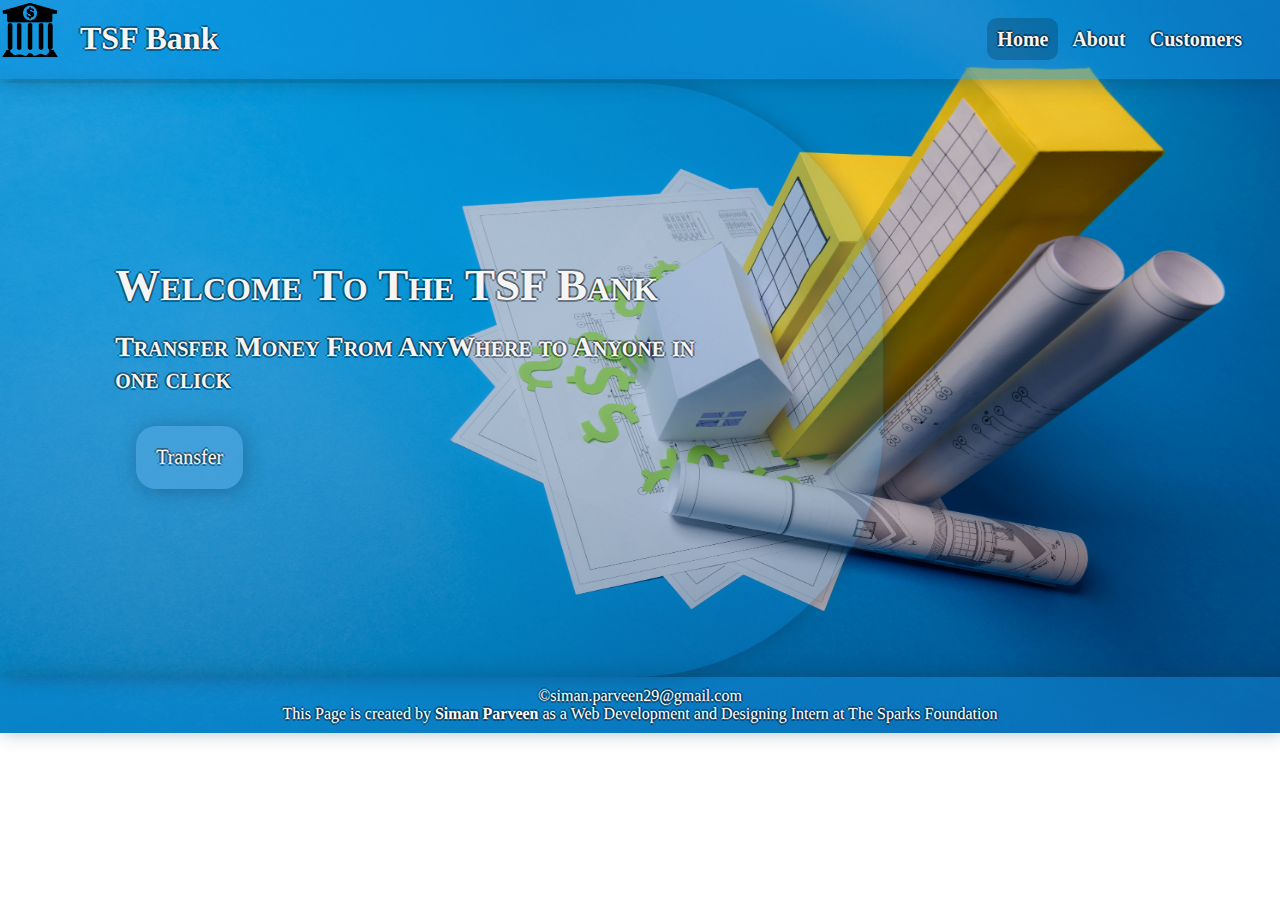
<file: index.html>
<!DOCTYPE html>
<html lang="en">

<head>
    <meta charset="UTF-8">
    <meta name="viewport" content="width=device-width, initial-scale=1">
    <title>TSF Bank</title>
    <link rel="stylesheet" href="style.css">
</head>

<body>
    <header>
        <img src="logo1.png" alt="bank logo">
        <h1>TSF Bank</h1>

        <nav id="nav_bar">
            <a href="index.html" class="active">Home</a>
            <a href="about.html">About</a>
            <a href="view.php">Customers</a>
        </nav>
    </header>
    <section>
        <div>
            <h1>Welcome To The TSF Bank</h1>
            <h3>Transfer Money From AnyWhere to Anyone in one click</h3>
            <button><a href="view.php">Transfer</a></button>
        </div>
    </section>

    <footer>
        &copy;<span>siman.parveen29@gmail.com</span>
        <p>This Page is created by <b>Siman Parveen</b> as a Web Development and Designing Intern at The Sparks Foundation</p>
    </footer>
</body>

</html>
</file>
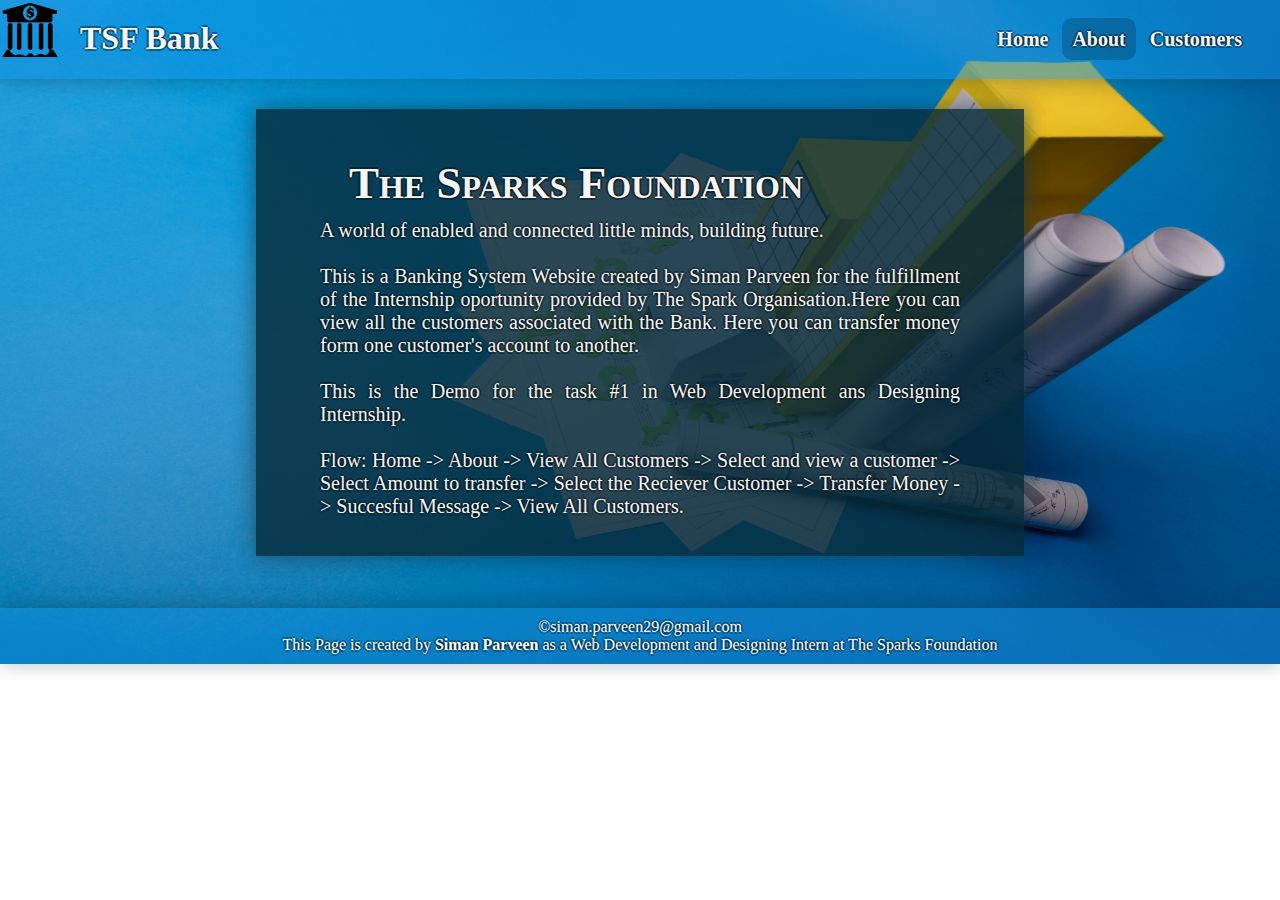
<file: about.html>
<!DOCTYPE html>
<html lang="en">

<head>
    <meta charset="UTF-8">
    <meta name="viewport" content="width=device-width, initial-scale=1">
    <title>TSF Bank</title>
    <link rel="stylesheet" href="style.css">
</head>

<body>
    <header>
        <img src="logo1.png" alt="bank logo">
        <h1>TSF Bank</h1>

        <nav id="nav_bar">
            <a href="index.html">Home</a>
            <a href="about.html" class="active">About</a>
            <a href="view.php">Customers</a>
        </nav>
    </header>
    <section>
        <div class="about">
            <h1>The Sparks Foundation</h1>
            <p>A world of enabled and connected little minds, building future.<br/><br/> This is a Banking System Website created by Siman Parveen for the fulfillment of the Internship oportunity provided by The Spark Organisation.Here you can view all the
                customers associated with the Bank. Here you can transfer money form one customer's account to another. <br/><br/> This is the Demo for the task #1 in Web Development ans Designing Internship. <br/><br/> Flow: Home -> About -> View All
                Customers -> Select and view a customer -> Select Amount to transfer -> Select the Reciever Customer -> Transfer Money -> Succesful Message -> View All Customers.
            </p>
        </div>
    </section>

    <aside></aside>
    <footer>
        &copy;siman.parveen29@gmail.com
        <p>This Page is created by <b>Siman Parveen</b> as a Web Development and Designing Intern at The Sparks Foundation</p>
    </footer>
</body>

</html>
</file>
<file: style.css>
* {
    margin: 0px;
    padding: 0px;
    font-family: 'Times New Roman', Times, serif;
}

body {
    /*padding: 12px;*/
    color: whitesmoke;
    background-image: url("bg.jpg");
    background-repeat: no-repeat;
    background-size: 100% 100%;
    display: fixed;
    -webkit-text-stroke: 1px solid black;
}

header {
    display: inline-block;
    background-color: rgba(17, 143, 226, 0.5);
    width: 100%;
    color: whitesmoke;
    text-shadow: 2px 0px 0px rgba(0, 1, 2, 0.377), 0px 2px 0px rgba(0, 1, 2, 0.377), -2px 0px 0px rgba(0, 1, 2, 0.377), 0px -2px 0px rgba(0, 1, 2, 0.377);
    box-shadow: 2px 2px 20px rgba(17, 52, 77, 0.377);
}

.active {
    background-color: rgba(0, 5, 8, 0.2);
    border-radius: 10px;
}

header h1 {
    margin: 20px;
    float: left;
}

header img {
    float: left;
    width: 60px;
    height: 60px;
}

nav {
    float: right;
    padding: 28px;
}

nav a {
    text-decoration: none;
    color: whitesmoke;
    font-size: 20px;
    font-weight: bolder;
    padding: 10px;
}

section {
    height: 100%;
    text-shadow: 2px 0px 0px rgba(0, 1, 2, 0.377), 0px 2px 0px rgba(0, 1, 2, 0.377), -2px 0px 0px rgba(0, 1, 2, 0.377), 0px -2px 0px rgba(0, 1, 2, 0.377);
}

section div {
    float: left;
    color: whitesmoke;
    text-shadow: 2px 0px 0px rgba(0, 1, 2, 0.377), 0px 2px 0px rgba(0, 1, 2, 0.377), -2px 0px 0px rgba(0, 1, 2, 0.377), 0px -2px 0px rgba(0, 1, 2, 0.377);
    z-index: 1;
    width: 60%;
    box-shadow: 2px 2px 20px rgba(17, 52, 77, 0.377);
    padding: 13% 0% 13% 9%;
    border-top-right-radius: 250px;
    border-bottom-right-radius: 250px;
    background-color: rgba(17, 143, 226, 0.2);
}

.about {
    display: block;
    position: relative;
    text-shadow: 2px 0px 0px rgba(0, 1, 2, 0.377), 0px 2px 0px rgba(0, 1, 2, 0.377), -2px 0px 0px rgba(0, 1, 2, 0.377), 0px -2px 0px rgba(0, 1, 2, 0.377);
    border: transparent;
    background-color: rgba(6, 44, 59, 0.829);
    box-shadow: 2px -2px 20px rgba(17, 52, 77, 0.377), -2px 2px 20px rgba(17, 52, 77, 0.377);
    padding: 3% 5% 3% 5%;
    text-align: center;
    width: 50%;
    margin: 2% 20% 4% 20%;
    border-top-right-radius: 0px;
    border-bottom-right-radius: 0px;
}

section div p {
    font-size: 20px;
    text-align: justify;
    width: 100%;
}

section div h1,
section div h3 {
    padding: 10px 0px 10px 2px;
    width: 80%;
    padding-left: 0px;
    font-size: 28px;
    font-variant: small-caps;
}

section div h1 {
    font-size: 45px;
}

button {
    display: block;
    padding: 20px;
    border-radius: 20px;
    border: transparent;
    background-color: rgba(87, 169, 224, 0.582);
    color: bisque;
    box-shadow: 2px 2px 20px rgba(17, 52, 77, 0.377);
    font-size: 20px;
    margin: 21px;
    text-shadow: 2px 0px 0px rgba(0, 1, 2, 0.377), 0px 2px 0px rgba(0, 1, 2, 0.377), -2px 0px 0px rgba(0, 1, 2, 0.377), 0px -2px 0px rgba(0, 1, 2, 0.377);
}

button:hover {
    transition: 0.1s ease-out;
    transform: scale(1.01, 1.02);
}

footer {
    clear: both;
    color: white;
    text-shadow: 2px 0px 0px rgba(0, 1, 2, 0.377), 0px 2px 0px rgba(0, 1, 2, 0.377), -2px 0px 0px rgba(0, 1, 2, 0.377), 0px -2px 0px rgba(0, 1, 2, 0.377);
    text-align: center;
    height: 10%;
    padding: 10px;
    box-shadow: 2px -2px 20px rgba(17, 52, 77, 0.377);
    background-color: rgba(17, 143, 226, 0.5);
}

form {
    display: inline-block;
    position: relative;
    border: transparent;
    background-color: rgba(60, 102, 119, 0.1);
    box-shadow: 2px -2px 20px rgba(17, 52, 77, 0.377), -2px 2px 20px rgba(17, 52, 77, 0.377);
    padding: 5% 10% 5% 10%;
    text-align: center;
    margin: 5%;
    margin-bottom: 45px;
    margin-left: 420px;
    /*visibility: hidden;*/
}

form button {
    margin-left: 50px;
}

a {
    text-decoration: none;
    color: whitesmoke;
}

a:hover {
    transition: 0.1s ease-out;
    transform: scale(1.01, 1.02);
    background-color: transparent;
}

nav a:hover {
    background-color: rgba(0, 5, 8, 0.2);
    border-radius: 10px;
}

@media print {
    body {
        display: none
    }
}

@media screen and (max-width: 700px) {
    header {
        padding: 0%;
    }
    header h1 {
        margin-right: 0px;
    }
    nav {
        text-align: center;
        width: 100%;
        float: left;
        box-shadow: 2px -2px 20px rgba(17, 52, 77, 0.377), -2px 2px 20px rgba(17, 52, 77, 0.377);
        margin-right: 0px;
        padding: 6% 0% 6% 6%;
    }
    nav a {
        margin-right: 0px;
    }
    section {
        width: 100%;
        text-align: justify;
    }
    section div {
        width: 100%;
        text-align: center;
        font-size: 10px;
        padding: 20% 0% 20% 1%;
        border-top-right-radius: 0px;
        border-bottom-right-radius: 0px;
    }
    button {
        margin-left: 30%;
    }
    button:hover {
        transition: 0.1s ease-in;
        transform: scale(1.00, 1.00);
    }
    .about {
        display: block;
        padding: 3% 5% 3% 5%;
        text-align: center;
        width: 80%;
        margin: 4%;
        border-top-right-radius: 0px;
        border-bottom-right-radius: 0px;
    }
}
</file>
